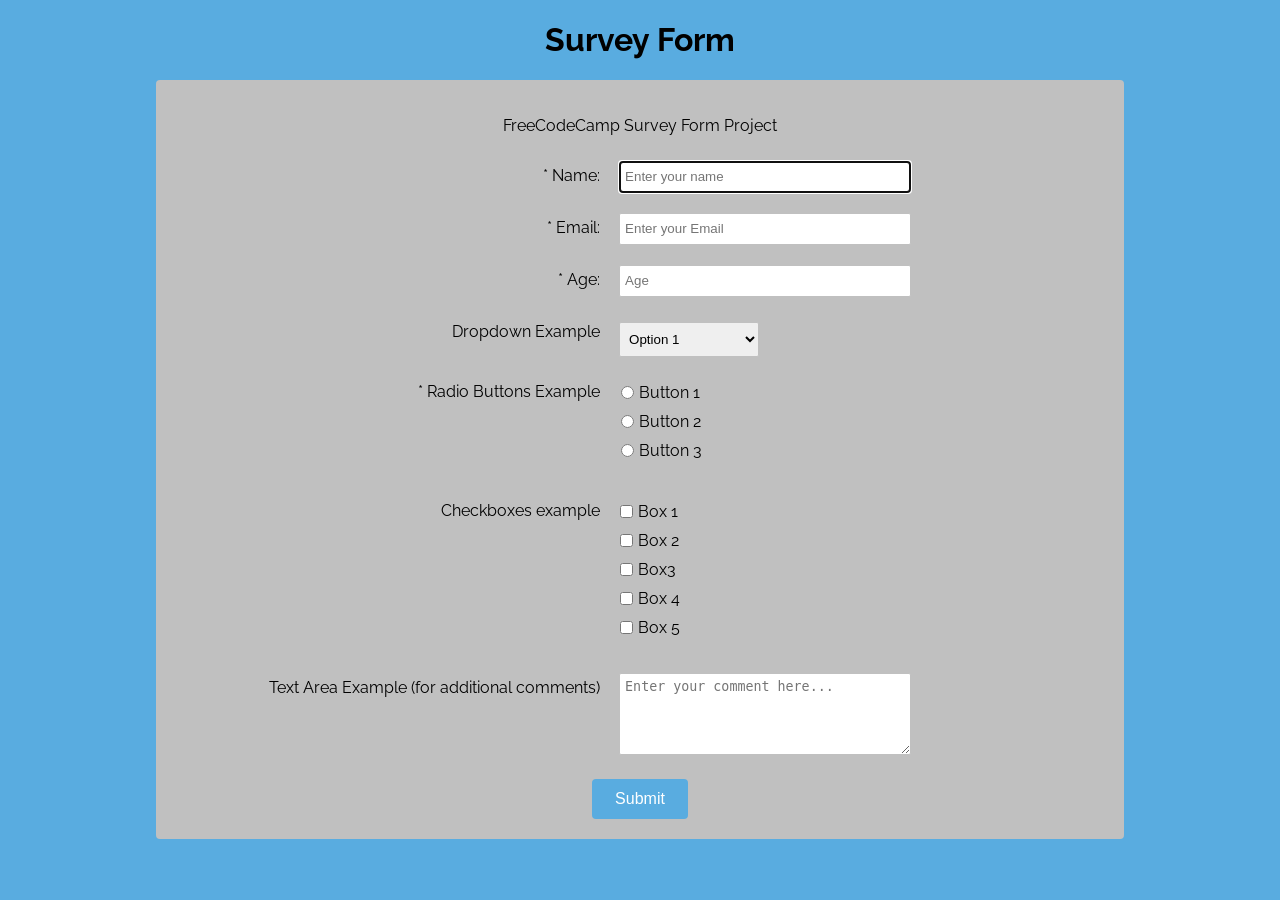
<file: index.html>
<!DOCTYPE html>
<html>
<head>
	<title>Survey Form</title>
	<link rel="stylesheet" type="text/css" href="survey.css">
</head>
<body>
	<h1 id="title">Survey Form</h1>
	<div class="main">
		<p id="description">FreeCodeCamp Survey Form Project</p>
		<form id="survey-form">
    		<div class="rowTab">
      			<div class="labels">
        			<label id="name-label" for="name">* Name: </label>
      			</div>
      			<div class="rightTab">
        			<input autofocus type="text" name="name" id="name" class="input-field" placeholder="Enter your name" required>
      			</div>
    		</div>
    		<div class="rowTab">
      			<div class="labels">
        			<label id="email-label" for="email">* Email: </label>
     			 </div>
      		<div class="rightTab">
       			 <input type="email" name="email" id="email" class="input-field" required placeholder="Enter your Email">
     		 </div>
    	</div>
    	<div class="rowTab">
     		 <div class="labels">
       			 <label id="number-label" for="age">* Age: </label>
      		</div>
      		<div class="rightTab">
       			 <input type="number" name="age" id="number" min="1" max="125" class="input-field" placeholder="Age">
     		 </div>
   		 </div>
   		 <div class="rowTab">
     	 <div class="labels">
       		 <label for="currentPos">Dropdown Example</label>
      	</div>
      	<div class="rightTab">
        	<select id="dropdown" name="currentPos" class="dropdown">
      			<option disabled value>Select an option</option>
      			<option  value="option1">Option 1</option>
      			<option value="option2">Option 2</option>
      			<option value="option3">Option 3</option>
      			<option value="option4">Option 4</option>
      			<option value="option5">Option 5</option>
    		</select>
      	</div>
    </div>
    <div class="rowTab">
      <div class="labels">
        <label for="userRating">* Radio Buttons Example</label>
      </div>
      <div class="rightTab">
        <ul style="list-style: none;">
          <li class="radio"><label>Button 1<input name="radio-buttons" value="1"  type="radio" class="userRatings" ></label></li>
          <li class="radio"><label>Button 2<input name="radio-buttons" value="2"  type="radio" class="userRatings" ></label></li>
          <li class="radio"><label>Button 3<input name="radio-buttons" value="3"  type="radio" class="userRatings" ></label></li>
        </ul>
      </div>
    </div>
    <div class="rowTab">
      <div class="labels">
        <label for="preferences">Checkboxes example</label>
      </div>
      <div class="rightTab">
        <ul id="preferences" style="list-style: none;">
          <li class="checkbox"><label><input name="prefer" value="1" type="checkbox" class="userRatings">Box 1</label></li>
          <li class="checkbox"><input name="prefer" value="2" type="checkbox" class="userRatings">Box 2</li>
          <li class="checkbox"><label><input name="prefer" value="3" type="checkbox" class="userRatings">Box3</label></li>
          <li class="checkbox"><label><input name="prefer" value="4" type="checkbox" class="userRatings">Box 4</label></li>
          <li class="checkbox"><label><input name="prefer" value="5" type="checkbox" class="userRatings">Box 5</label></li>
        </ul>
      </div>
    </div>
    <div class="rowTab">
      <div class="labels">
        <label for="comments">Text Area Example (for additional comments)</label>
      </div>
      <div class="rightTab">
        <textarea id="comments" class="input-field" style="height:70px;resize:vertical;" name="comment" placeholder="Enter your comment here..."></textarea>
      </div>
    </div>
    <button id="submit" type="submit">Submit</button>
  </form>
</div>


<script src="https://cdn.freecodecamp.org/testable-projects-fcc/v1/bundle.js"></script>
</body>
</html>
</file>
<file: survey.css>
@import url(https://fonts.googleapis.com/css?family=Raleway:400,500);

html,
body {
  background-color: #59ace0;
  text-align: center;
  font-family: 'Raleway', Helvetica, sans-serif;
  min-width: 320px;
}
.main{
	background-color: rgb(192,192,192);
	margin: 0 auto;
	width: 75%;
	border-radius: 4px;
	padding: 10px;
	padding-top: 20px;
}
.labels{
  display: inline-block;
  text-align: right;
  width: 40%;
  padding: 5px;
  vertical-align: top;
  margin-top: 10px;
}


#form-outer {
  background-color: rgb(250, 250, 250);
  margin: 0 auto;
  border-radius: 4px;
  width: 75%;
  max-width: 900px;
  padding: 10px;
  padding-top: 20px;
}

.labels {
  display: inline-block;
  text-align: right;
  width: 40%;
  padding: 5px;
  vertical-align: top;
  margin-top: 10px;
}

.rightTab {
  display: inline-block;
  text-align: left;
  width: 48%;
  vertical-align: middle;
}

.input-field {
  height: 20px;
  width: 280px;
  padding: 5px;
  margin: 10px;
  border: 1px solid #c0c0c0;
  border-radius: 2px;
}

#userAge {
  width: 40px;
}

.userRatings,
input[type="checkbox"] {
  float: left;
  margin-right: 5px;
}

#submit {
  background-color: #59ace0;
  border-radius: 4px;
  color: white;
  font-size: 1em;
  height: 40px;
  width: 96px;
  margin: 10px;
  border: 0px solid;
}

.dropdown {
  height: 35px;
  width: 140px;
  padding: 5px;
  margin: 10px;  
  margin-top: 15px;
  border: 1px solid #c0c0c0;
  border-radius: 2px;
}

.radio, .checkbox {
  position: relative;
  left: -43px;
  margin-left: 10px;
  display: block;
  padding-bottom: 10px;
}

@media screen and (max-width: 833px) {
  .input-field {
    width: 80%;
  }
  select {
    width: 90%;
  }
}

@media screen and (max-width: 520px) {
  .labels {
    width: 100%;
    text-align: left;
  }
  .rightTab {
    width: 80%;
    float: left;
  }
  .input-field {
    width: 100%;
  }
  select {
    width: 100%;
  }
}
</file>
